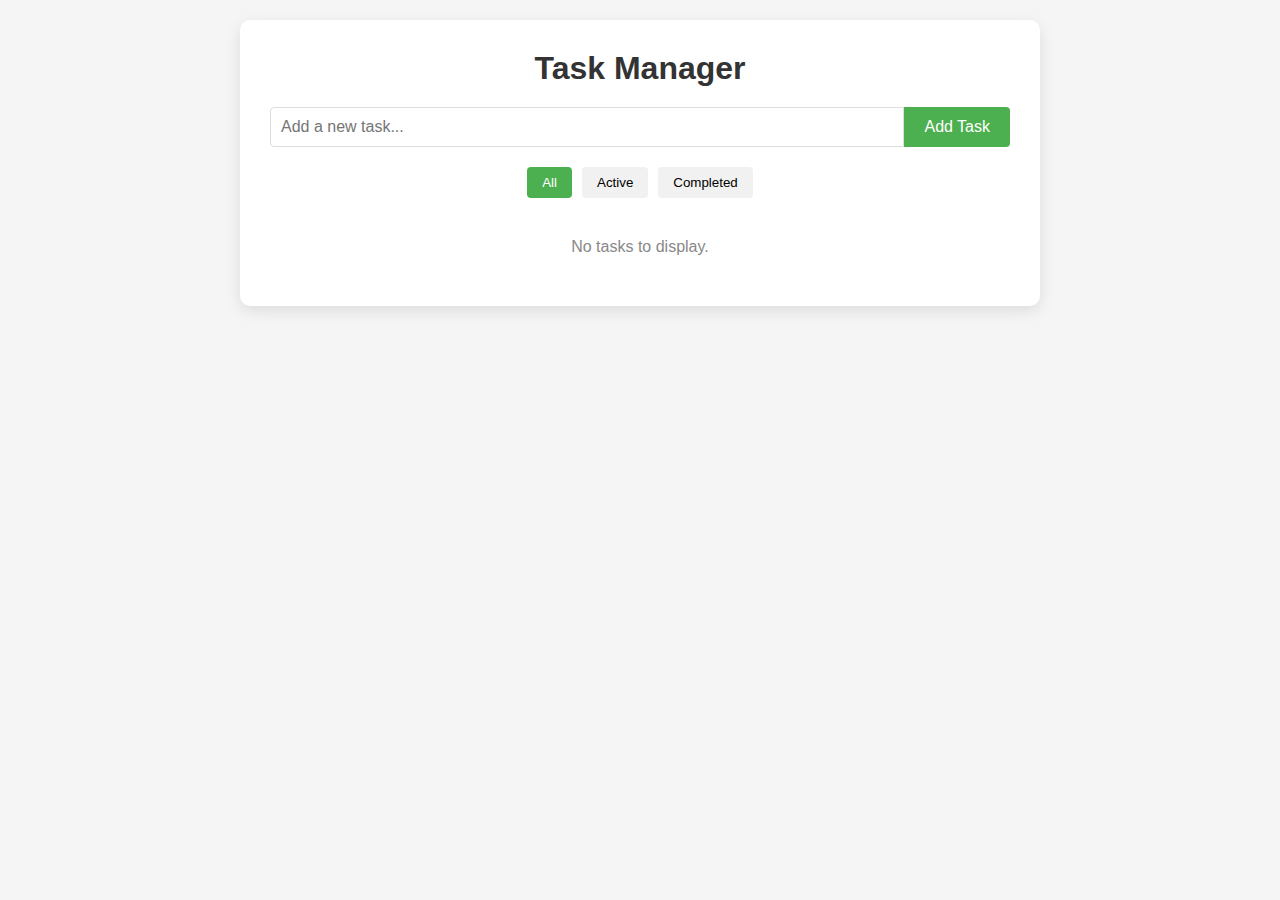
<file: index.html>
<!DOCTYPE html>
<html lang="en">
  <head>
    <meta charset="UTF-8" />
    <meta name="viewport" content="width=device-width, initial-scale=1.0" />
    <title>Task Manager</title>
    <link rel="icon" type="image/png" href="task-icon.png" />
    <link rel="stylesheet" href="task-manager.css" />
  </head>

  <body>
    <div class="container">
      <h1>Task Manager</h1>

      <div class="input-group">
        <input type="text" id="task-input" placeholder="Add a new task..." />
        <button id="add-task">Add Task</button>
      </div>

      <div class="filter-group">
        <button class="filter-btn active" data-filter="all">All</button>
        <button class="filter-btn" data-filter="active">Active</button>
        <button class="filter-btn" data-filter="completed">Completed</button>
      </div>

      <ul class="task-list" id="task-list">
        <!-- Tasks will be dynamically added here -->
      </ul>

      <div id="empty-message" class="empty-message">No tasks to display.</div>
    </div>

    <script src="task-manager.js" defer></script>
  </body>
</html>
</file>
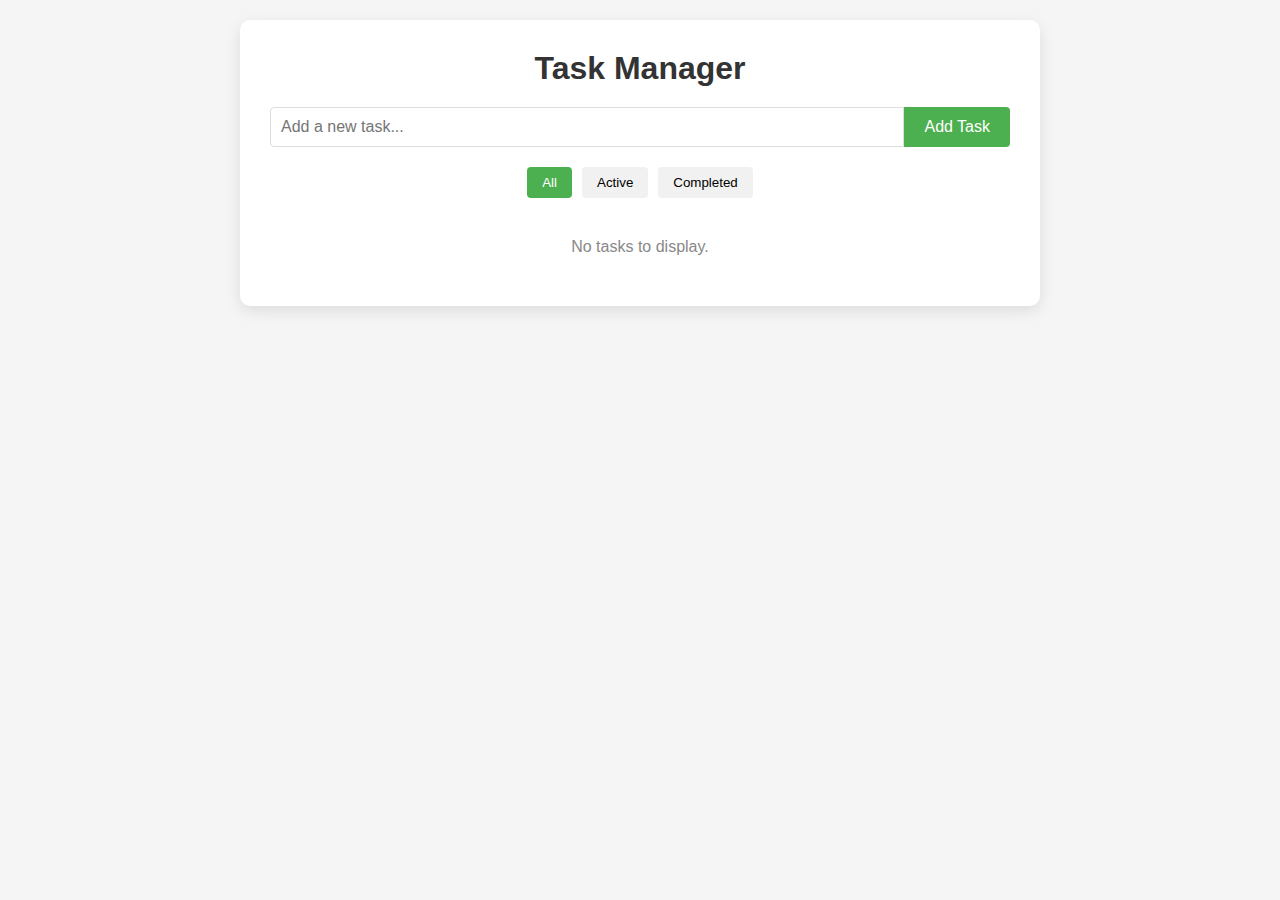
<file: task-manager-website.html>
<!DOCTYPE html>
<html lang="en">
  <head>
    <meta charset="UTF-8" />
    <meta name="viewport" content="width=device-width, initial-scale=1.0" />
    <title>Task Manager</title>
    <link rel="stylesheet" href="./task-manager.css" />
  </head>
  <body>
    <div class="container">
      <h1>Task Manager</h1>

      <div class="input-group">
        <input type="text" id="task-input" placeholder="Add a new task..." />
        <button id="add-task">Add Task</button>
      </div>

      <div class="filter-group">
        <button class="filter-btn active" data-filter="all">All</button>
        <button class="filter-btn" data-filter="active">Active</button>
        <button class="filter-btn" data-filter="completed">Completed</button>
      </div>

      <ul class="task-list" id="task-list">
        <!-- Tasks will be dynamically added here -->
      </ul>

      <div id="empty-message" class="empty-message">No tasks to display.</div>
    </div>

    <script src="/task-manager.js"></script>
  </body>
</html>
</file>
<file: task-manager.css>
* {
  margin: 0;
  padding: 0;
  box-sizing: border-box;
  font-family: 'Segoe UI', Tahoma, Geneva, Verdana, sans-serif;
}

body {
  background-color: #f5f5f5;
  padding: 20px;
}

.container {
  max-width: 800px;
  margin: 0 auto;
  background-color: white;
  padding: 30px;
  border-radius: 10px;
  box-shadow: 0 5px 15px rgba(0, 0, 0, 0.1);
}

h1 {
  color: #333;
  margin-bottom: 20px;
  text-align: center;
}

.input-group {
  display: flex;
  margin-bottom: 20px;
}

#task-input {
  flex: 1;
  padding: 10px;
  border: 1px solid #ddd;
  border-radius: 4px 0 0 4px;
  font-size: 16px;
}

#add-task {
  padding: 10px 20px;
  background-color: #4caf50;
  color: white;
  border: none;
  border-radius: 0 4px 4px 0;
  cursor: pointer;
  font-size: 16px;
}

#add-task:hover {
  background-color: #45a049;
}

.filter-group {
  margin-bottom: 20px;
  display: flex;
  justify-content: center;
  gap: 10px;
}

.filter-btn {
  padding: 8px 15px;
  background-color: #f1f1f1;
  border: none;
  border-radius: 4px;
  cursor: pointer;
  transition: background-color 0.3s;
}

.filter-btn.active {
  background-color: #4caf50;
  color: white;
}

.task-list {
  list-style: none;
}

.task-item {
  display: flex;
  justify-content: space-between;
  align-items: center;
  padding: 15px;
  border-bottom: 1px solid #eee;
  transition: background-color 0.3s;
}

.task-item:hover {
  background-color: #f9f9f9;
}

.task-text {
  flex: 1;
  margin-left: 10px;
}

.completed {
  text-decoration: line-through;
  color: #ec0808;
}

.task-actions {
  display: flex;
  gap: 10px;
}

.complete-btn,
.delete-btn {
  padding: 5px 10px;
  border: none;
  border-radius: 4px;
  cursor: pointer;
}

.complete-btn {
  background-color: #2196f3;
  color: white;
}

.delete-btn {
  background-color: #f44336;
  color: white;
}

.empty-message {
  text-align: center;
  color: #888;
  padding: 20px;
}
</file>
